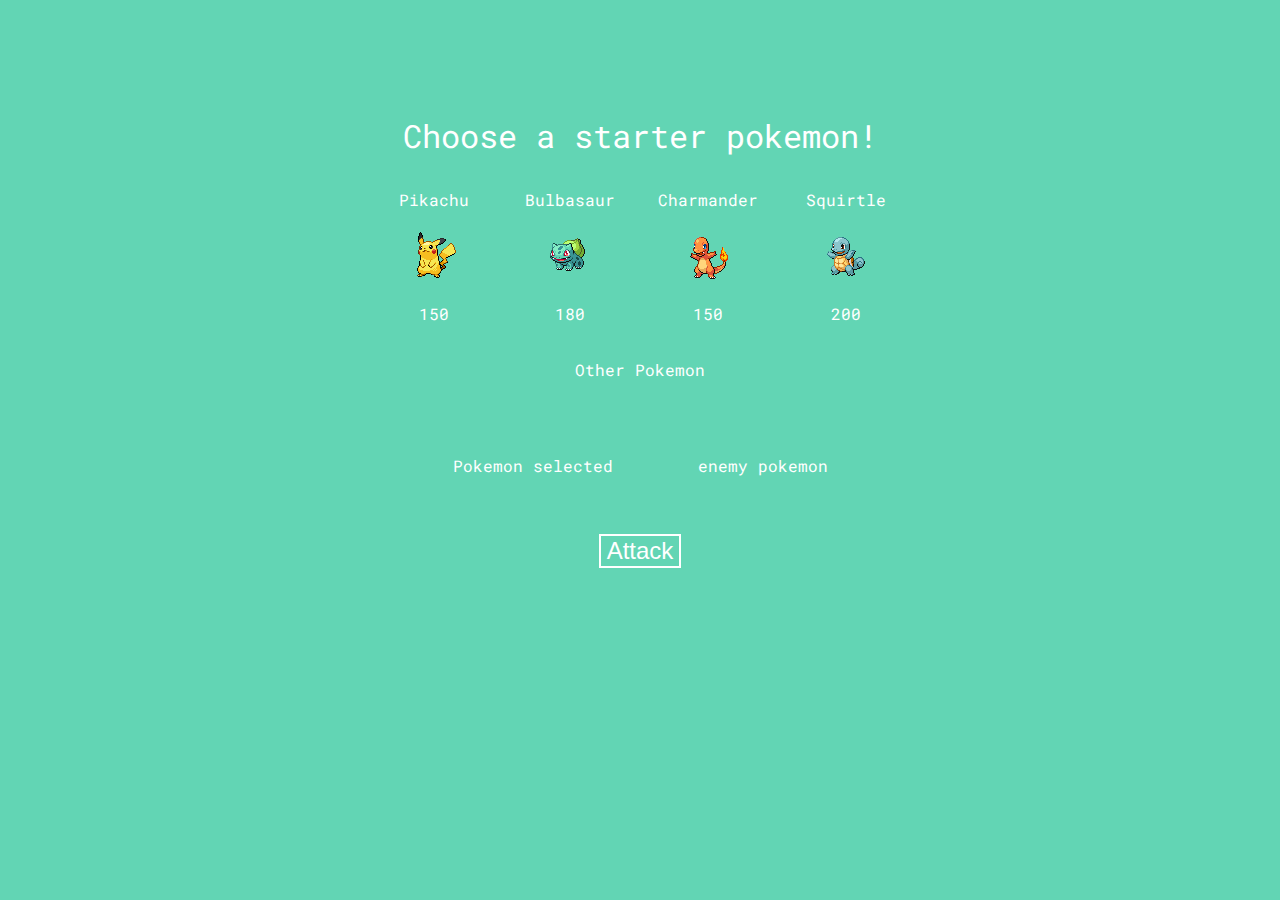
<file: index.html>
<!DOCTYPE html>
<html lang="en">
<head>
  <meta charset="UTF-8">
  <meta name="viewport" content="width=device-width, initial-scale=1.0">
  <meta http-equiv="X-UA-Compatible" content="ie=edge">
  <title>Pokemon!</title>
  <link rel="stylesheet" type="text/css" href="assets/css/reset.css">
  <link href="https://fonts.googleapis.com/css?family=Roboto+Mono" rel="stylesheet">
  <link rel="stylesheet" type="text/css" href="assets/css/style.css">
  <script type="text/javascript" src="https://cdnjs.cloudflare.com/ajax/libs/jquery/3.2.1/jquery.min.js"></script>
</head>
<body>
  <div class="flex">
    <div class="container">
      <h1>Choose a starter pokemon!</h1>
      <div class="flex" id="pokemons"></div>
      <div>Other Pokemon</div>
      <div class="flex" id="otherPokemons"></div>
      <div class="flex" id="pokeBattle">
        <div id="selectedGround">
          <div>Pokemon selected</div>
          <div id="selectedPokemon"></div>
        </div>
        <div id="enemyGround">
          <div>enemy pokemon</div>
          <div id="enemyPokemon"></div>
        </div>
      </div>
      <button id="attackBtn">Attack</button>
    </div>
  </div>
  <script type="text/javascript" src="assets/javascript/game.js"></script>
</body>
</html>
</file>
<file: assets/css/style.css>
body {
 background: #62d5b4;
 color: #ffffff;
 font-family: 'Roboto Mono', monospace;
}

h1 {
  font-size: 2rem;
}

#attackBtn {
  border-radius: 0;
  border: 2px solid #ffffff;
  background: transparent;
  color: white;
  font-size: 1.5rem;
}

div {
  margin: 20px;
}

.flex {
  display: flex;
  justify-content: center;
}

.container {
  text-align: center;
  margin-top: 100px;
  width: 500px;
}

#pokeBattle {
  display: flex;
  justify-content: space-around;
}
</file>
